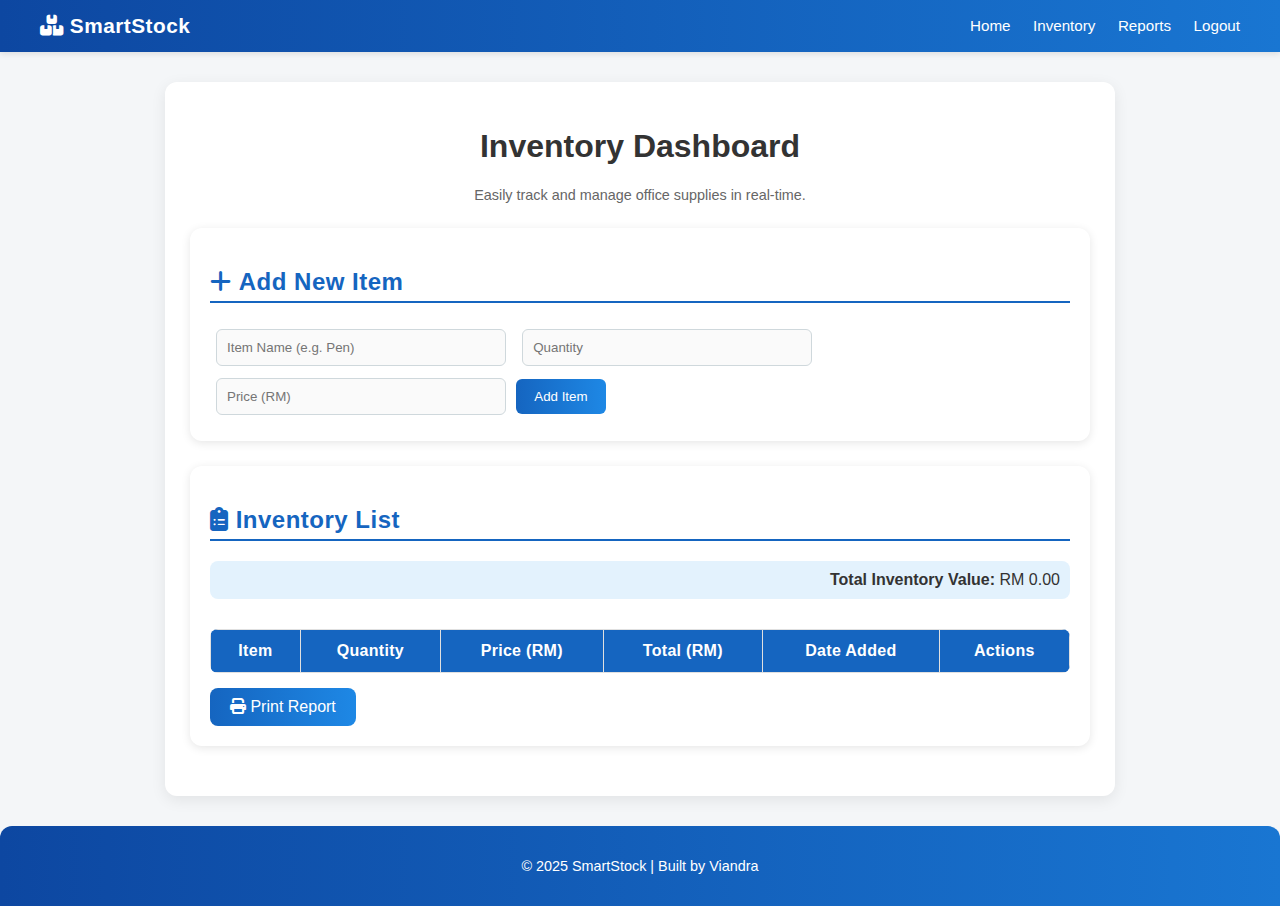
<file: index.html>
<!DOCTYPE html>
<html lang="en">
<head>
  <meta charset="UTF-8">
  <meta name="viewport" content="width=device-width, initial-scale=1.0">
  <title>SmartStock Inventory Management System</title>
  <link rel="stylesheet" href="style.css" />
  <link rel="stylesheet" href="https://cdnjs.cloudflare.com/ajax/libs/font-awesome/6.5.0/css/all.min.css">
</head>
<body>
  <header class="navbar">
    <div class="logo"><i class="fa-solid fa-boxes-stacked"></i> SmartStock</div>
    <nav>
      <a href="index.html">Home</a>
      <a href="index.html">Inventory</a>
      <a href="index.html">Reports</a>
      <a href="login.html" id="logoutBtn">Logout</a>
    </nav>
    
  </header>

  <main>
    <section class="dashboard">
      <h1>Inventory Dashboard</h1>
      <p class="subtitle">Easily track and manage office supplies in real-time.</p>
    </section>

    <section class="card add-item">
      <h2><i class="fa-solid fa-plus"></i> Add New Item</h2>
      <div class="form-group">
        <input type="text" id="itemName" placeholder="Item Name (e.g. Pen)" />
        <input type="number" id="itemQuantity" placeholder="Quantity" />
        <input type="number" id="itemPrice" placeholder="Price (RM)" step="0.01" />
        <button id="addBtn">Add Item</button>
      </div>
    </section>

    <section class="card inventory-list">
      <h2><i class="fa-solid fa-clipboard-list"></i> Inventory List</h2>

      <div class="total-summary">
        <strong>Total Inventory Value:</strong> RM <span id="totalValue">0.00</span>
      </div>

      <div class="table-container">
        <table>
        <thead>
          <tr>
            <th>Item</th>
            <th>Quantity</th>
            <th>Price (RM)</th>
            <th>Total (RM)</th>
            <th>Date Added</th>
            <th>Actions</th>
          </tr>
        </thead>
        <tbody id="inventoryTable">
          <!-- Items will appear here -->
        </tbody>
      </table>
      </div>
    
      <button class="print-btn" onclick="window.print()">
        <i class="fa-solid fa-print"></i> Print Report
      </button>

    </section>
  </main>

  <footer>
    <p>© 2025 SmartStock | Built by Viandra</p>
  </footer>

  <script src="script.js"></script>
</body>
</html>
</file>
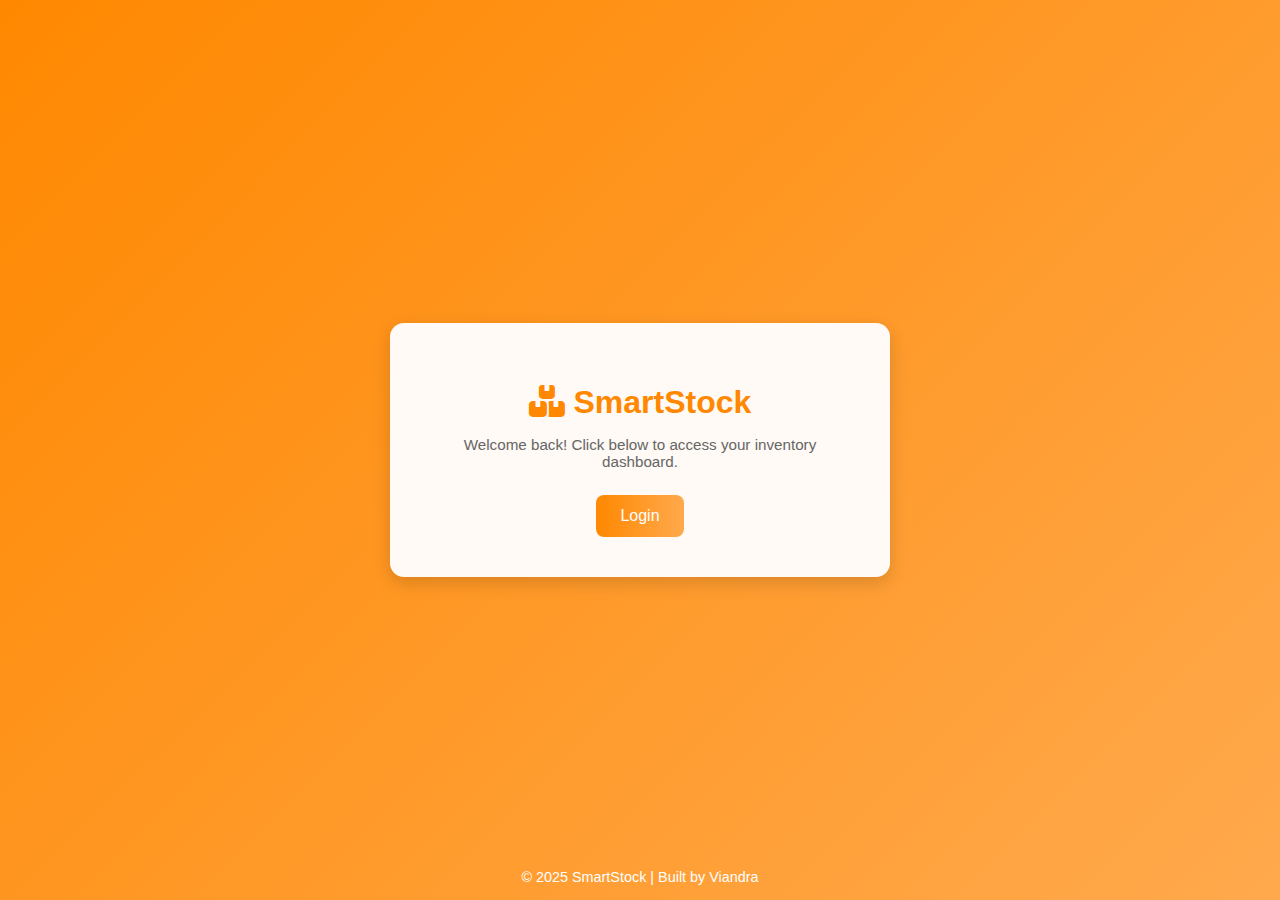
<file: login.html>
<!DOCTYPE html>
<html lang="en">
<head>
  <meta charset="UTF-8" />
  <meta name="viewport" content="width=device-width, initial-scale=1.0" />
  <title>SmartStock Login</title>
  <link rel="stylesheet" href="https://cdnjs.cloudflare.com/ajax/libs/font-awesome/6.5.0/css/all.min.css">
  <style>
    body {
      font-family: "Poppins", sans-serif;
      background: linear-gradient(135deg, #ff8800, #ffa94d);
      margin: 0;
      padding: 0;
      height: 100vh;
      display: flex;
      justify-content: center;
      align-items: center;
      color: #333;
    }

    .login-container {
      background: #fffaf5;
      padding: 40px 50px;
      border-radius: 14px;
      box-shadow: 0 6px 18px rgba(0, 0, 0, 0.15);
      text-align: center;
      width: 90%;
      max-width: 400px;
    }

    .login-container h1 {
      color: #ff8800;
      margin-bottom: 10px;
    }

    .login-container p {
      color: #666;
      margin-bottom: 25px;
      font-size: 0.95rem;
    }

    .login-btn {
      padding: 12px 24px;
      background: linear-gradient(90deg, #ff8800, #ffa94d);
      color: white;
      border: none;
      border-radius: 8px;
      cursor: pointer;
      font-size: 1rem;
      transition: all 0.3s ease;
    }

    .login-btn:hover {
      background: linear-gradient(90deg, #e37200, #ff8800);
      transform: translateY(-2px);
    }

    footer {
      position: absolute;
      bottom: 15px;
      text-align: center;
      width: 100%;
      color: white;
      font-size: 0.9rem;
    }
  </style>
</head>
<body>
  <div class="login-container">
    <h1><i class="fa-solid fa-boxes-stacked"></i> SmartStock</h1>
    <p>Welcome back! Click below to access your inventory dashboard.</p>
    <button class="login-btn" onclick="login()">Login</button>
  </div>

  <footer>© 2025 SmartStock | Built by Viandra</footer>

  <script>
    function login() {
      document.body.style.transition = "opacity 0.5s ease";
      document.body.style.opacity = 0;
      setTimeout(() => {
        window.location.href = "index.html";
      }, 500);
    }
  </script>
</body>
</html>
</file>
<file: style.css>
body {
  font-family: "Poppins", sans-serif;
  background-color: #f4f6f8;
  margin: 0;
  padding: 0;
  transition: background-color 0.3s ease;
  color: #333;
}

header {
  background: linear-gradient(90deg, #0d47a1, #1976d2);
  color: white;
  text-align: center;
  padding: 25px 0;
  box-shadow: 0 3px 10px rgba(0, 0, 0, 0.1);
}

main {
  width: 90%;
  max-width: 900px;
  margin: 30px auto;
  background: #ffffff;
  padding: 25px;
  border-radius: 12px;
  box-shadow: 0px 4px 15px rgba(0, 0, 0, 0.08);
  transition: transform 0.2s ease, box-shadow 0.2s ease;
}

main:hover {
  transform: translateY(-2px);
  box-shadow: 0px 6px 18px rgba(0, 0, 0, 0.12);
}

h2 {
  color: #1565c0;
  border-bottom: 2px solid #1565c0;
  padding-bottom: 5px;
  letter-spacing: 0.5px;
}

/* Inputs */
input {
  padding: 10px;
  margin: 6px;
  width: calc(33% - 16px);
  border: 1px solid #cfd8dc;
  border-radius: 6px;
  background-color: #fafafa;
  transition: border-color 0.3s ease, box-shadow 0.3s ease;
}

input:focus {
  border-color: #1565c0;
  box-shadow: 0 0 6px rgba(21, 101, 192, 0.3);
  outline: none;
}

/* Buttons */
button {
  padding: 10px 18px;
  background: linear-gradient(90deg, #1565c0, #1e88e5);
  color: white;
  border: none;
  border-radius: 6px;
  cursor: pointer;
  transition: all 0.3s ease;
}

button:hover {
  background: linear-gradient(90deg, #0d47a1, #1565c0);
  transform: translateY(-2px);
}

/* Table */
table {
  width: 100%;
  border-collapse: collapse;
  margin-top: 15px;
  border-radius: 8px;
  overflow: hidden;
}

.table-container {
  overflow-x: auto;
}

th, td {
  text-align: center;
  border: 1px solid #e0e0e0;
  padding: 12px;
  transition: background-color 0.3s ease;
}

th {
  background-color: #1565c0;
  color: white;
  letter-spacing: 0.3px;
}

tr:hover td {
  background-color: #e3f2fd;
}

/* Low Stock Highlight */
.low-stock {
  background-color: #ffebee;
  color: #c62828;
  border-left: 4px solid #e53935;
  border-radius: 6px;
  padding: 5px;
}


/* Navbar */
.navbar {
  background: linear-gradient(90deg, #0d47a1, #1976d2);
  color: white;
  display: flex;
  justify-content: space-between;
  align-items: center;
  padding: 14px 40px;
  box-shadow: 0 2px 6px rgba(0, 0, 0, 0.1);
}

.navbar .logo {
  font-weight: 600;
  font-size: 1.3rem;
  letter-spacing: 0.5px;
}

.navbar nav a {
  color: white;
  text-decoration: none;
  margin-left: 18px;
  font-size: 0.95rem;
  transition: color 0.3s ease, transform 0.2s ease;
}

.navbar nav a:hover {
  color: #bbdefb;
  transform: translateY(-1px);
}

/* Dashboard Title */
.dashboard {
  text-align: center;
  margin-bottom: 25px;
}

.subtitle {
  color: #666;
  font-size: 0.9rem;
}

/* Cards */
.card {
  background: white;
  padding: 20px;
  border-radius: 12px;
  box-shadow: 0 2px 10px rgba(0, 0, 0, 0.1);
  margin-bottom: 25px;
  transition: all 0.3s ease;
}

.card:hover {
  transform: translateY(-4px);
  box-shadow: 0 4px 18px rgba(0, 0, 0, 0.12);
}

/* Total Summary */
.total-summary {
  margin: 15px 0;
  font-size: 1rem;
  color: #333;
  background-color: #e3f2fd;
  padding: 10px;
  border-radius: 8px;
  text-align: right;
}

/* Print Button */
.print-btn {
  margin-top: 15px;
  padding: 10px 20px;
  background-color: #1565c0;
  border: none;
  border-radius: 8px;
  color: white;
  cursor: pointer;
  font-size: 1rem;
  transition: 0.3s ease;
}
.print-btn:hover {
  background-color: #0d47a1;
}

/* Print view */
@media print {
  header, footer, .add-item, .print-btn {
    display: none;
  }
  table {
    width: 100%;
    border-collapse: collapse;
  }
}

/* Footer */
footer {
  text-align: center;
  padding: 18px;
  background: linear-gradient(90deg, #0d47a1, #1976d2);
  color: white;
  margin-top: 30px;
  border-top-left-radius: 12px;
  border-top-right-radius: 12px;
  font-size: 0.9rem;
}
</file>
